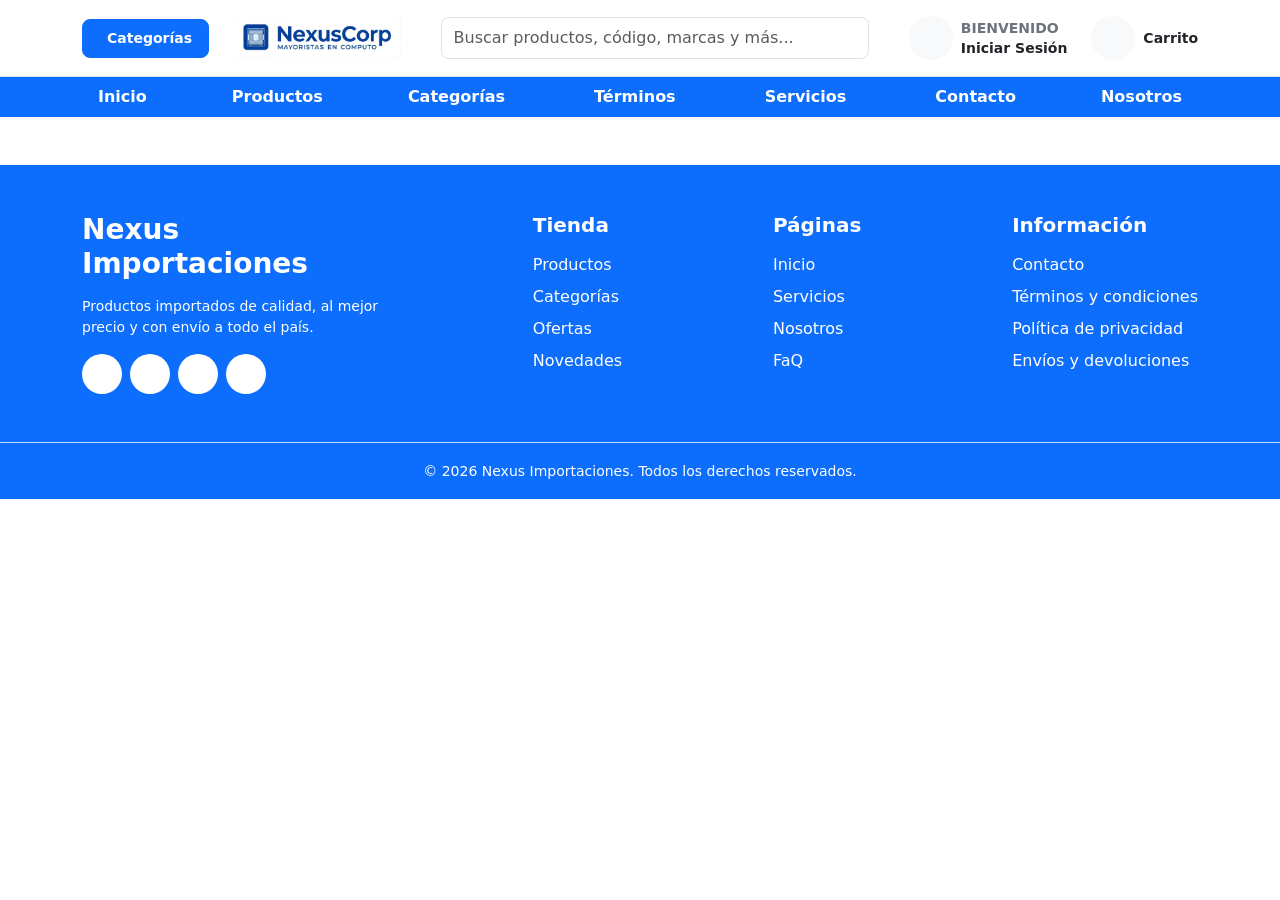
<file: index copy.html>
<!DOCTYPE html>
<html lang="es">
<head>
    <meta charset="UTF-8">
    <meta name="viewport" content="width=device-width, initial-scale=1.0">
    <title>NexusCorp</title>
    <!-- ===================== METADATA BASICA (SEO) ===================== -->
    <!-- description: texto que aparece debajo del titulo en los resultados de Google (ideal 150-160 caracteres) -->
    <meta name="description" content="Tienda de cómputo con productos importados: procesadores, tarjetas de video, laptops, periféricos y más. Calidad al mejor precio y envíos a todo el país.">
    <meta name="keywords" content="tienda de computo, hardware, laptops, tarjetas de video, procesadores, perifericos, importaciones">
    <meta name="author" content="NexusCorp">
    <!-- robots: permite que Google muestre la pagina (index) y siga sus enlaces (follow) -->
    <meta name="robots" content="index, follow">
    <!-- theme-color: color de la barra del navegador en celulares (azul primary de Bootstrap) -->
    <meta name="theme-color" content="#0d6efd">
    <!-- ===================== OPEN GRAPH (vista previa al compartir en WhatsApp, Facebook, etc.) ===================== -->
    <meta property="og:type" content="website">
    <meta property="og:site_name" content="NexusCorp">
    <meta property="og:title" content="NexusCorp">
    <meta property="og:description" content="Productos de cómputo importados, al mejor precio y con envío a todo el país.">
    <meta property="og:image" content="assets/imgs/logos/logo.png">
    <meta property="og:locale" content="es_ES">
    <!-- Cuando el sitio tenga dominio, agregar la URL completa: -->
    <!-- <meta property="og:url" content="https://tudominio.com/"> -->  
    <!-- ===================== FAVICON (icono de la pestaña) ===================== -->
    <link rel="icon" type="image/png" href="assets/imgs/logos/logo.png">
    <link rel="apple-touch-icon" href="assets/imgs/logos/logo.png">
    <!-- ===================== ESTILOS ===================== -->
    <link href="https://cdn.jsdelivr.net/npm/bootstrap@5.3.3/dist/css/bootstrap.min.css" rel="stylesheet">                      <!-- CDN estilos de Boostrap -->
    <link rel='stylesheet' href='https://cdn-uicons.flaticon.com/4.0.0/uicons-regular-rounded/css/uicons-regular-rounded.css'>  <!-- CDN para icons Flaticon -->
    <link rel='stylesheet' href='https://cdn-uicons.flaticon.com/4.0.0/uicons-brands/css/uicons-brands.css'>                    <!-- CDN para logos de RRSS -->
    <link rel="stylesheet" href="assets/css/media.css">
</head>
<header>
    <!-- ======================================================= HEADER PC ======================================================= -->
    <!-- Solo visible en pantallas de 1030px o mas (clase solo-pc) -->

    <!-- Nav principal PC: boton categorias, logo, buscador, usuario y carrito -->
    <nav class="bg-white border-bottom py-3 solo-pc">
        <div class="container">
            <div class="d-flex align-items-center justify-content-between gap-3 gap-lg-4">
                <div>
                    <!-- Boton Categorias - PC | Se agrego d-flex con gap-2 para que el icono y el texto queden en la misma linea -->
                    <button class="btn btn-primary px-3 py-2 rounded-3 fw-semibold flex-shrink-0 d-flex align-items-center gap-2" type="button">
                        <i class="fi fi-rr-menu-burger d-flex"></i>         <!-- Icono de menu | Mediante CDN -->
                        <small>Categorías</small>
                    </button>
                </div>
                <div>
                    <!-- LOGO PC - big -->
                    <a class="flex-shrink-1 flex-grow-1 flex-md-grow-0 text-start" style="min-width: 0;" href="index.php">
                        <img src="assets/imgs/logos/logo1.webp" alt="Logo" class="img-fluid" style="max-height: 44px;">
                    </a>
                </div>
                <!-- Buscador PC - big -->
                <form class="flex-grow-1 mx-lg-3">
                    <input class="form-control rounded-3 py-2" type="search" placeholder="Buscar productos, código, marcas y más...">
                </form>
                <!-- Usuario y carrito -->
                <div class="d-flex align-items-center gap-3 gap-lg-4 flex-shrink-0">
                    <!-- Iniciar sesion -->
                    <a class="d-flex align-items-center gap-2 text-dark text-decoration-none" href="#">
                        <!-- Se agrego d-flex para centrar el icono dentro del circulo -->
                        <div class="bg-light rounded-circle d-flex align-items-center justify-content-center" style="width: 44px; height: 44px;">
                            <i class="fi fi-rr-user fs-5 d-flex"></i>   <!-- Se agrego fs-5 para el tamaño y d-flex para centrarlo bien -->
                        </div>
                        <div class="d-none d-xl-block lh-sm">
                            <small class="text-secondary fw-semibold">BIENVENIDO</small><br>
                            <span class="fw-bold small">Iniciar Sesión</span>
                        </div>
                    </a>
                    <!-- Carrito -->
                    <a class="d-flex align-items-center gap-2 text-dark text-decoration-none" href="#">
                        <!-- Se agrego d-flex para centrar el icono dentro del circulo -->
                        <div class="bg-light rounded-circle d-flex align-items-center justify-content-center" style="width: 44px; height: 44px;">
                            <i class="fi fi-rr-shopping-cart fs-5 d-flex"></i>  <!-- Se agrego fs-5 para el tamaño y d-flex para centrarlo bien -->
                        </div>
                        <span class="fw-bold small d-none d-xl-inline">Carrito</span>
                    </a>
                </div>
            </div>
        </div>
    </nav>
    <!-- Segundo nav: azul (bg-primary, mismo color del boton) y solo visible en PC (clase solo-pc) -->
    <nav class="bg-primary solo-pc">
        <div class="container">
            <!-- justify-content-between reparte los enlaces en todo el ancho del container -->
            <ul class="nav justify-content-between fs-6"> <!-- fs-6 en el ul agranda la letra de todos los enlaces -->
                <li class="nav-item"><a class="nav-link text-white fw-semibold" href="#">Inicio</a></li>
                <li class="nav-item"><a class="nav-link text-white fw-semibold" href="#">Productos</a></li>
                <!-- d-flex y gap-1 para poner el icono de flecha al lado del texto -->
                <li class="nav-item">
                    <a class="nav-link text-white fw-semibold d-flex align-items-center gap-1" href="#">Categorías <i class="fi fi-rr-angle-small-down d-flex"></i></a>
                </li>
                <!-- d-flex y gap-1 para poner el icono de flecha al lado del texto -->
                <li class="nav-item">
                    <a class="nav-link text-white fw-semibold d-flex align-items-center gap-1" href="#">Términos <i class="fi fi-rr-angle-small-down d-flex"></i></a>
                </li>
                <!-- d-flex y gap-1 para poner el icono de flecha al lado del texto -->
                <li class="nav-item">
                    <a class="nav-link text-white fw-semibold d-flex align-items-center gap-1" href="#">Servicios <i class="fi fi-rr-angle-small-down d-flex"></i></a>
                </li>
                <li class="nav-item"><a class="nav-link text-white fw-semibold" href="#">Contacto</a></li>
                <li class="nav-item"><a class="nav-link text-white fw-semibold" href="#">Nosotros</a></li>
            </ul>
        </div>
    </nav>
    <!-- ===================================================== FIN HEADER PC ===================================================== -->


    <!-- ===================================================== HEADER MOVIL ====================================================== -->
    <!-- Solo visible en pantallas de menos de 1030px (clase solo-movil) -->

    <!-- Nav principal movil: boton de menu, logo, usuario, carrito y buscador debajo -->
    <nav class="bg-white border-bottom py-3 solo-movil">
        <div class="container">
            <div class="d-flex align-items-center justify-content-between gap-3 gap-lg-4">
                <div>
                    <!-- Boton Categorias - Movil | Se agrego d-flex para que sea igual a los otros circulos -->
                    <!-- data-bs-toggle y data-bs-target abren el menu lateral (offcanvas) con id="menuMovil" -->
                    <button class="bg-light border-0 rounded-circle flex-shrink-0 d-flex align-items-center justify-content-center" style="width: 44px; height: 44px;" type="button" data-bs-toggle="offcanvas" data-bs-target="#menuMovil">
                        <i class="fi fi-rr-menu-burger fs-5 d-flex"></i>    <!-- Icono de menu | Mediante CDN -->
                    </button>
                </div>
                <div>
                    <!-- LOGO movil - small | En celular el logo ocupa el espacio libre (flex-grow-1) y se alinea a la izquierda para quedar junto al menu -->
                    <a class="flex-shrink-1 flex-grow-1 flex-md-grow-0" style="min-width: 0;" href="index.php">
                        <img src="assets/imgs/logos/logo1.webp" alt="Logo" class="img-fluid" style="max-height: 50px;">
                    </a>
                </div>
                <!-- Usuario y carrito | En movil solo se ven los iconos -->
                <div class="d-flex align-items-center gap-3 gap-lg-4 flex-shrink-0">
                    <!-- Iniciar sesion -->
                    <a class="d-flex align-items-center gap-2 text-dark text-decoration-none" href="#">
                        <div class="bg-light rounded-circle d-flex align-items-center justify-content-center" style="width: 44px; height: 44px;">
                            <i class="fi fi-rr-user fs-5 d-flex"></i>
                        </div>
                    </a>
                    <!-- Carrito -->
                    <a class="d-flex align-items-center gap-2 text-dark text-decoration-none" href="#">
                        <div class="bg-light rounded-circle d-flex align-items-center justify-content-center" style="width: 44px; height: 44px;">
                            <i class="fi fi-rr-shopping-cart fs-5 d-flex"></i>
                        </div>
                    </a>
                </div>
            </div>
            <!-- Buscador para movil - small -->
            <form class="mt-3">
                <input class="form-control rounded-3 py-2" type="search" placeholder="Buscar productos, código, marcas y más...">
            </form>
        </div>
    </nav>
    <!-- Menu lateral para movil (offcanvas de Bootstrap) | Se abre con el boton circular de menu -->
    <!-- --bs-offcanvas-width: el menu ocupa solo el 75% del ancho de la pantalla -->
    <div class="offcanvas offcanvas-start" tabindex="-1" id="menuMovil" style="--bs-offcanvas-width: 75%;">
        <div class="offcanvas-header border-bottom">
            <h5 class="offcanvas-title fw-bold">Menú</h5>
            <!-- Boton para cerrar el menu -->
            <button type="button" class="btn-close" data-bs-dismiss="offcanvas"></button>
        </div>
        <!-- d-flex flex-column para poder mandar el WhatsApp y las redes al fondo con mt-auto -->
        <div class="offcanvas-body p-0 d-flex flex-column">
            <!-- list-group: lista de Bootstrap con una linea entre cada opcion -->
            <div class="list-group list-group-flush">
                <!-- d-flex y justify-content-between ponen el texto a la izquierda y la flecha a la derecha -->
                <a class="list-group-item list-group-item-action fw-semibold py-3 d-flex justify-content-between align-items-center" href="#">Categorías <i class="fi fi-rr-angle-small-down d-flex"></i></a>
                <a class="list-group-item list-group-item-action fw-semibold py-3" href="#">Productos</a>
                <a class="list-group-item list-group-item-action fw-semibold py-3 d-flex justify-content-between align-items-center" href="#">Términos <i class="fi fi-rr-angle-small-down d-flex"></i></a>
                <a class="list-group-item list-group-item-action fw-semibold py-3 d-flex justify-content-between align-items-center" href="#">Servicios <i class="fi fi-rr-angle-small-down d-flex"></i></a>
                <a class="list-group-item list-group-item-action fw-semibold py-3" href="#">Contacto</a>
                <a class="list-group-item list-group-item-action fw-semibold py-3" href="#">Nosotros</a>
            </div>
            <!-- mt-auto empuja este bloque hasta el fondo del menu -->
            <div class="mt-auto p-3 border-top">
                <!-- btn-success es el verde de Bootstrap, w-100 ocupa todo el ancho -->
                <a class="btn btn-success w-100 fw-semibold d-flex align-items-center justify-content-center gap-2 mb-3" href="" target="_blank">
                    <i class="fi fi-brands-whatsapp d-flex"></i> Escríbenos por WhatsApp
                </a>
                <!-- Circulos grises (bg-secondary-subtle) con el logo en negro (text-dark) encima | text-decoration-none quita la linea de subrayado del enlace -->
                <div class="d-flex justify-content-center gap-3 fs-5">
                    <a class="bg-secondary-subtle text-dark text-decoration-none rounded-circle d-flex align-items-center justify-content-center" style="width: 44px; height: 44px;" href="#"><i class="fi fi-brands-facebook d-flex"></i></a>
                    <a class="bg-secondary-subtle text-dark text-decoration-none rounded-circle d-flex align-items-center justify-content-center" style="width: 44px; height: 44px;" href="#"><i class="fi fi-brands-instagram d-flex"></i></a>
                    <a class="bg-secondary-subtle text-dark text-decoration-none rounded-circle d-flex align-items-center justify-content-center" style="width: 44px; height: 44px;" href="#"><i class="fi fi-brands-tik-tok d-flex"></i></a>
                </div>
            </div>
        </div>
    </div>
    <!-- =================================================== FIN HEADER MOVIL ==================================================== -->
</header>
<body>
    <!-- ======================================================= FOOTER PC ======================================================= -->
    <!-- Solo visible en pantallas de 1030px o mas -->
    <footer class="bg-primary text-white solo-pc mt-5">
        <div class="container py-5">
            <!-- d-flex y justify-content-between reparten las 4 columnas a lo largo de todo el ancho -->
            <div class="d-flex justify-content-between">
                <!-- Columna 1 -->
                <div style="max-width: 300px;">  <!-- max-width para que el texto no se estire demasiado -->
                    <h3 class="fw-bold mb-3">Nexus Importaciones</h3>
                    <p class="small">Productos importados de calidad, al mejor precio y con envío a todo el país.</p>
                    <!-- Redes sociales | Iconos mediante el CDN de Flaticon -->
                    <div class="d-flex gap-2 mt-3">
                        <a href="#" class="bg-white text-primary rounded-circle d-flex align-items-center justify-content-center text-decoration-none" style="width: 40px; height: 40px;">
                            <i class="fi fi-brands-facebook d-flex"></i>
                        </a>
                        <a href="#" class="bg-white text-primary rounded-circle d-flex align-items-center justify-content-center text-decoration-none" style="width: 40px; height: 40px;">
                            <i class="fi fi-brands-instagram d-flex"></i>
                        </a>
                        <a href="#" class="bg-white text-primary rounded-circle d-flex align-items-center justify-content-center text-decoration-none" style="width: 40px; height: 40px;">
                            <i class="fi fi-brands-tik-tok d-flex"></i>
                        </a>
                        <a href="#" class="bg-white text-primary rounded-circle d-flex align-items-center justify-content-center text-decoration-none" style="width: 40px; height: 40px;">
                            <i class="fi fi-brands-whatsapp d-flex"></i>
                        </a>
                    </div>
                </div>
                <div>
                    <!-- Columna 2 -->
                    <h5 class="fw-bold mb-3">Tienda</h5>
                    <ul class="list-unstyled"><!-- list-unstyled quita los puntos de la lista -->
                        <li class="mb-2"><a href="#" class="text-white text-decoration-none">Productos</a></li>
                        <li class="mb-2"><a href="#" class="text-white text-decoration-none">Categorías</a></li>
                        <li class="mb-2"><a href="#" class="text-white text-decoration-none">Ofertas</a></li>
                        <li class="mb-2"><a href="#" class="text-white text-decoration-none">Novedades</a></li>
                    </ul>
                </div>
                <div>
                    <!-- Columna 3 -->
                    <h5 class="fw-bold mb-3">Páginas</h5>
                    <ul class="list-unstyled">
                        <li class="mb-2"><a href="index.php" class="text-white text-decoration-none">Inicio</a></li>
                        <li class="mb-2"><a href="#" class="text-white text-decoration-none">Servicios</a></li>
                        <li class="mb-2"><a href="#" class="text-white text-decoration-none">Nosotros</a></li>
                        <li class="mb-2"><a href="#" class="text-white text-decoration-none">FaQ</a></li>
                    </ul>
                </div>
                <div>
                    <!-- Columna 4 -->
                    <h5 class="fw-bold mb-3">Información</h5>
                    <ul class="list-unstyled">
                        <li class="mb-2"><a href="#" class="text-white text-decoration-none">Contacto</a></li>
                        <li class="mb-2"><a href="#" class="text-white text-decoration-none">Términos y condiciones</a></li>
                        <li class="mb-2"><a href="#" class="text-white text-decoration-none">Política de privacidad</a></li>
                        <li class="mb-2"><a href="#" class="text-white text-decoration-none">Envíos y devoluciones</a></li>
                    </ul>
                </div>

            </div>
        </div>
        <!-- Linea separadora y derechos reservados -->
        <div class="border-top border-white border-opacity-75">
            <div class="container py-3 text-center">
                <small>© 2026 Nexus Importaciones. Todos los derechos reservados.</small>
            </div>
        </div>
    </footer>
    <!-- ========================================================================================================================= -->
    <!-- ===================================================== FOOTER MOVIL ====================================================== -->
    <!-- Solo visible en pantallas de menos de 1030px (clase solo-movil) -->
    <footer class="bg-primary text-white solo-movil mt-5">
        <!-- Seccion 1 -->
        <div class="container py-4 text-center">
            <h3 class="fw-bold mb-3">Nexus Importaciones</h3>
            <p class="small">Productos importados de calidad, al mejor precio y con envío a todo el país.</p>
            <div class="d-flex gap-2 mt-3 justify-content-center"> <!-- Centra los elementos RRSS -->
                <a href="#" class="bg-white text-primary rounded-circle d-flex align-items-center justify-content-center text-decoration-none" style="width: 40px; height: 40px;">
                    <i class="fi fi-brands-facebook d-flex"></i>
                </a>
                <a href="#" class="bg-white text-primary rounded-circle d-flex align-items-center justify-content-center text-decoration-none" style="width: 40px; height: 40px;">
                    <i class="fi fi-brands-instagram d-flex"></i>
                </a>
                <a href="#" class="bg-white text-primary rounded-circle d-flex align-items-center justify-content-center text-decoration-none" style="width: 40px; height: 40px;">
                    <i class="fi fi-brands-tik-tok d-flex"></i>
                </a>
                <a href="#" class="bg-white text-primary rounded-circle d-flex align-items-center justify-content-center text-decoration-none" style="width: 40px; height: 40px;">
                    <i class="fi fi-brands-whatsapp d-flex"></i>
                </a>
            </div>
        </div>
        <!-- Secciones en forma de acordeon -->
        <!-- id="acordeonFooter": con data-bs-parent, al abrir una seccion se cierra la otra -->
        <div class="container pb-3 px-4" id="acordeonFooter">  <!-- px-4 da mas espacio a los lados para que el acordeon no quede pegado al borde -->
            <!-- ================================== Seccion 2: Tienda ================================== -->
            <!-- data-bs-toggle="collapse" y data-bs-target abren y cierran la lista con id="footerTienda" -->
            <!-- La flecha queda a la derecha con justify-content-between y centrada con align-items-center -->
            <!-- border-0 quita el borde que trae el btn por todos lados -->
            <button class="btn text-white fw-bold w-100 py-3 px-0 d-flex justify-content-between align-items-center border-0 border-bottom border-white border-opacity-25 rounded-0" type="button" data-bs-toggle="collapse" data-bs-target="#footerTienda">
                Tienda <i class="fi fi-rr-angle-small-down d-flex"></i>
            </button>
            <!-- collapse: la lista empieza cerrada -->
            <div class="collapse" id="footerTienda" data-bs-parent="#acordeonFooter">
                <ul class="list-unstyled py-2">
                    <li class="mb-2"><a href="#" class="text-white text-decoration-none">Productos</a></li>
                    <li class="mb-2"><a href="#" class="text-white text-decoration-none">Categorías</a></li>
                    <li class="mb-2"><a href="#" class="text-white text-decoration-none">Ofertas</a></li>
                    <li class="mb-2"><a href="#" class="text-white text-decoration-none">Novedades</a></li>
                </ul>
            </div>
            <!-- =================================== Seccion 3: Paginas =================================== -->
            <button class="btn text-white fw-bold w-100 py-3 px-0 d-flex justify-content-between align-items-center border-0 border-bottom border-white border-opacity-25 rounded-0" type="button" data-bs-toggle="collapse" data-bs-target="#footerPaginas">
                Páginas <i class="fi fi-rr-angle-small-down d-flex"></i>
            </button>
            <div class="collapse" id="footerPaginas" data-bs-parent="#acordeonFooter">
                <ul class="list-unstyled py-2">
                    <li class="mb-2"><a href="index.php" class="text-white text-decoration-none">Inicio</a></li>
                    <li class="mb-2"><a href="#" class="text-white text-decoration-none">Servicios</a></li>
                    <li class="mb-2"><a href="#" class="text-white text-decoration-none">Nosotros</a></li>
                    <li class="mb-2"><a href="#" class="text-white text-decoration-none">FaQ</a></li>
                </ul>
            </div>
            <!-- ================================== Seccion 4: Informacion ================================== -->
            <button class="btn text-white fw-bold w-100 py-3 px-0 d-flex justify-content-between align-items-center border-0 border-bottom border-white border-opacity-25 rounded-0" type="button" data-bs-toggle="collapse" data-bs-target="#footerInfo">
                Información <i class="fi fi-rr-angle-small-down d-flex"></i>
            </button>
            <div class="collapse" id="footerInfo" data-bs-parent="#acordeonFooter">
                <ul class="list-unstyled py-2">
                    <li class="mb-2"><a href="#" class="text-white text-decoration-none">Contacto</a></li>
                    <li class="mb-2"><a href="#" class="text-white text-decoration-none">Términos y condiciones</a></li>
                    <li class="mb-2"><a href="#" class="text-white text-decoration-none">Política de privacidad</a></li>
                    <li class="mb-2"><a href="#" class="text-white text-decoration-none">Envíos y devoluciones</a></li>
                </ul>
            </div>
        </div>
        <!-- ================================== Copyright centrado ================================== -->
        <div class="border-top border-white border-opacity-75">
            <div class="container py-3 text-center">
                <small>© 2026 Nexus Importaciones. Todos los derechos reservados.</small>
            </div>
        </div>
    </footer>
    <!-- =================================================== FIN FOOTER MOVIL ==================================================== -->

    <!-- JS de Bootstrap: necesario para que funcione el offcanvas (menu lateral) del header movil y el acordeon (collapse) del footer movil -->
    <script src="https://cdn.jsdelivr.net/npm/bootstrap@5.3.3/dist/js/bootstrap.bundle.min.js"></script>
</body>
</html>
</file>
<file: assets/css/media.css>
/* Ancho minimo de la pagina: si la pantalla es mas angosta, aparece scroll horizontal en vez de aplastar los elementos */
body { min-width: 320px; }

/* ===== FOOTER SIEMPRE ABAJO (sticky footer) =====
   Si la pagina tiene poco contenido, el footer quedaba a mitad de pantalla con un espacio en blanco debajo.
   - body: mide como minimo el alto de la ventana (100vh) y pone header, main y footer uno debajo del otro (flex column)
   - main: flex-grow 1 = ocupa todo el espacio libre, asi empuja el footer hasta abajo
   Como head.php carga este archivo, se aplica a todas las paginas de la tienda sin tocar cada una. */
body {
    min-height: 100vh;
    display: flex;
    flex-direction: column;
}
main { flex-grow: 1; }

/* Menos de 1030px: se ocultan los elementos de PC */
@media (max-width: 1029.98px) {
    .solo-pc { display: none !important; }
}

/* 1030px o mas: se ocultan los elementos de movil */
@media (min-width: 1030px) {
    .solo-movil { display: none !important; }
}
</file>
